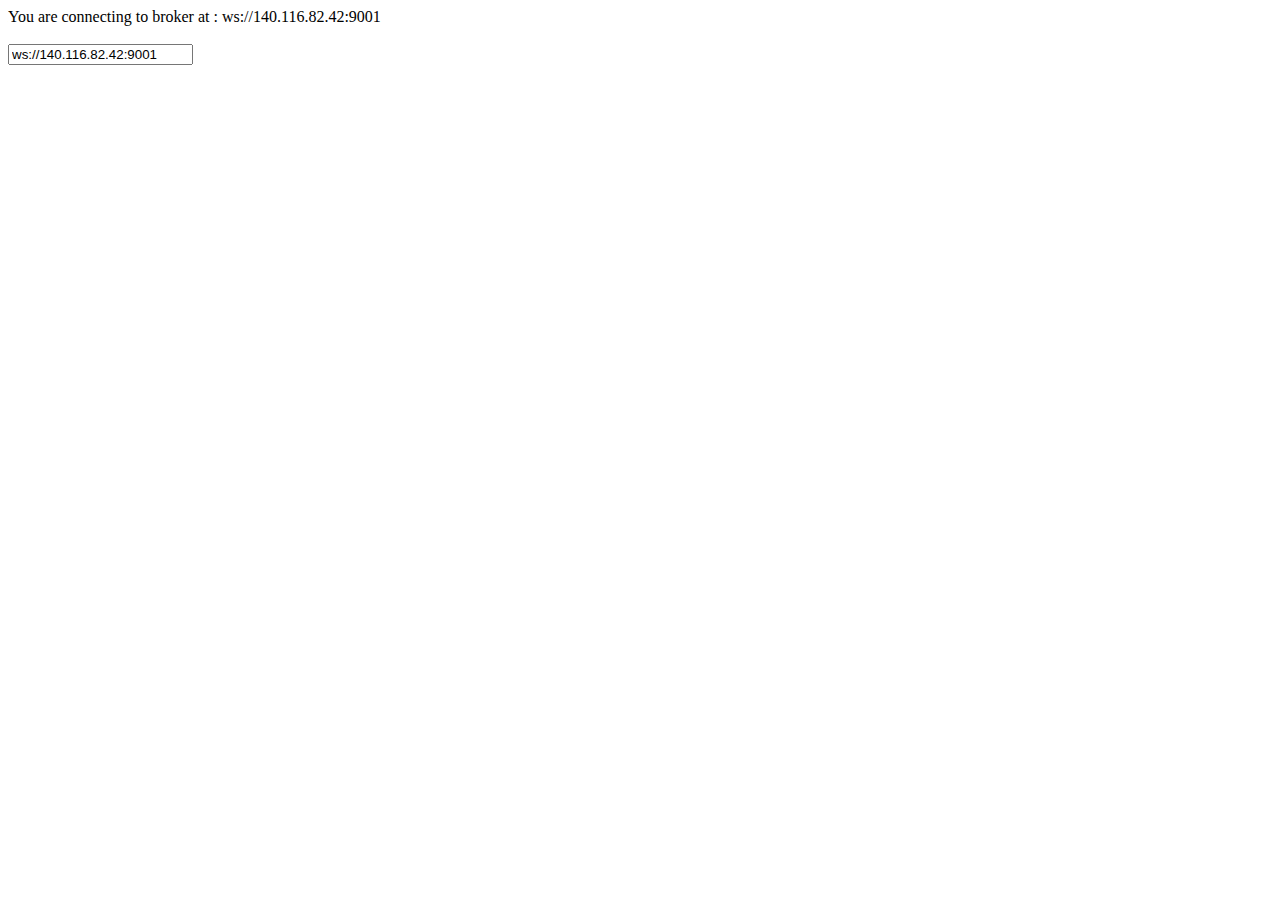
<file: index.html>
<!DOCTYPE html>
<html>
	<head>
		<meta charset = "utf-8">
		<title>IOT-project</title>
	</head>

	<body>
		<div id="demo">lol</div>
		<script src="./browserMqtt.js"></script>
		<input type="text" class="textfield" value='Some Info'></input>
		<script type="text/javascript" src="./index.js">
			
		</script>
	</body>
</html>
</file>
